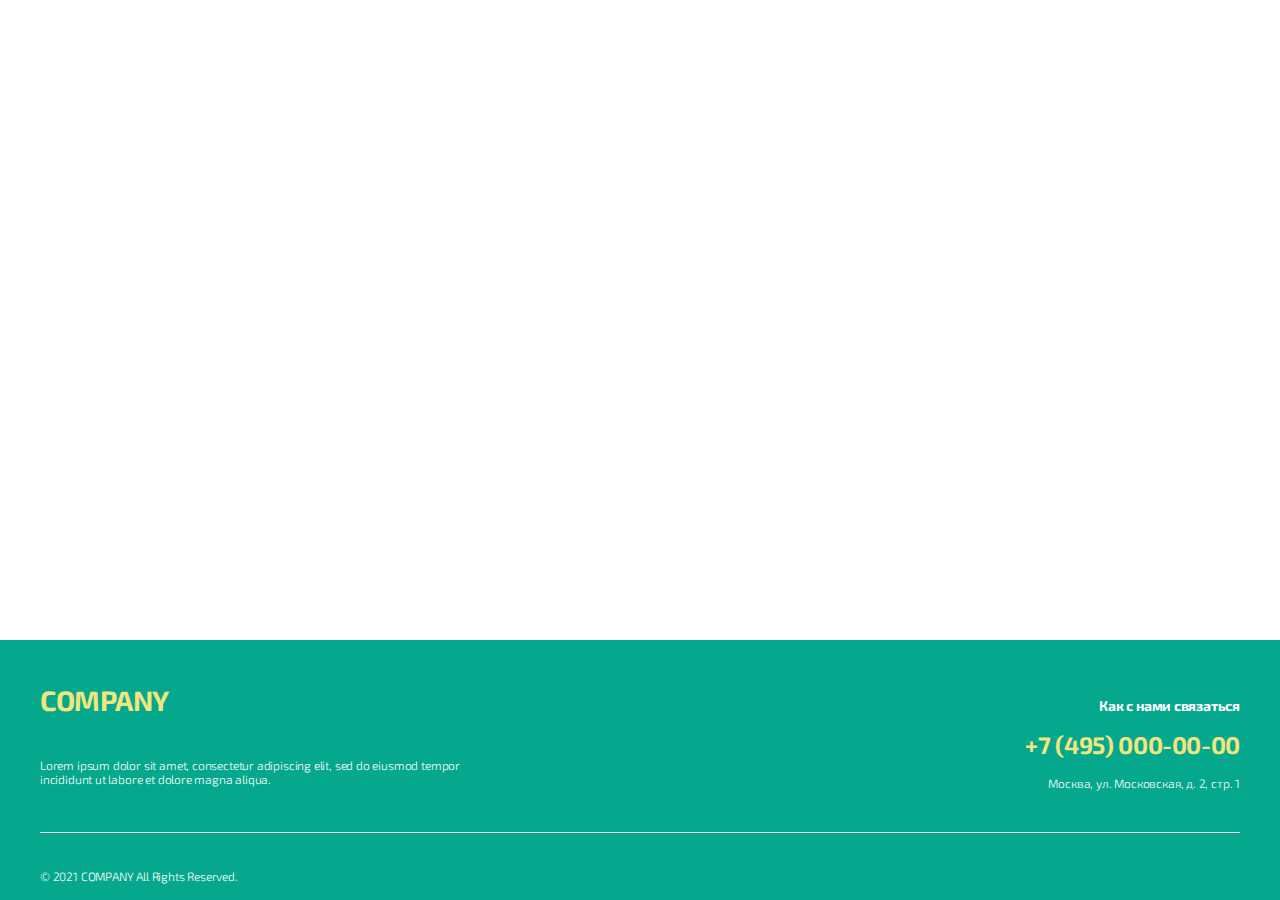
<file: projects/footer/index.html>
<!DOCTYPE html>
<html lang="en">
<head>
    <meta charset="UTF-8">
    <meta http-equiv="X-UA-Compatible" content="IE=edge">
    <meta name="viewport" content="width=device-width, initial-scale=1.0">
    <title>Document</title>
    <link rel="stylesheet" href="style.css">
    <!-- Подключите шрифт -->
    <link rel="preconnect" href="https://fonts.googleapis.com">
    <link rel="preconnect" href="https://fonts.gstatic.com" crossorigin>
    <link href="https://fonts.googleapis.com/css2?family=Exo+2:ital,wght@0,100..900;1,100..900&display=swap" rel="stylesheet">
</head>
<body>
    <div class="wrapper">
        <main class="main"></main>
        <footer class="footer">
            <!-- Здесь должен быть ваш код -->
            <div class = "footer__top">
                <div class = "footer__left">
                    <a href = "index.html" class = "logo">COMPANY</a>
                    <div class = "text">
                        <p>Lorem ipsum dolor sit amet, consectetur adipiscing elit, sed do eiusmod tempor incididunt ut labore et dolore magna aliqua.</p>
                    </div>
                </div>
                <div class = "footer__right">
                    <div class = "contact">
                        <p>Как с нами связаться</p>
                    </div>
                    <a href = "#" class = "phone">+7 (495) 000-00-00</a>
                    <div class = "address">
                        <p>Москва, ул. Московская, д. 2, стр. 1</p>
                    </div>
                </div>
            </div>
            <div class = "footer__bottom">
                <p>© 2021 COMPANY All Rights Reserved.</p>
            </div>
        </footer>
    </div>
</body>
</html>
</file>
<file: projects/footer/style.css>
*{
    margin: 0;
    padding: 0;
}
html,body{
    font-family: 'Exo 2', sans-serif;
    height: 100%;
    color: white;
}
.wrapper {
	display: flex;
	flex-direction: column;
	min-height: 100%;
}
.main {
	flex: 1 0 auto;
}
.footer{
    flex: 0 0 auto;
    background-color: #05A88D;
    height: 260px;
}

.footer__top{
    display: flex;
    margin-left: 40px;
    margin-right: 40px;
    border-bottom: 1px solid white;
}

.footer__left{
    margin-right: auto;
    margin-top: 44px;
    margin-bottom: 28px;
}


.logo{
    width: 131px;
    height: 34px;
    color: #F1E67D;
    font-size: 28px;
    font-weight: 700;
    line-height: 33.6px;
    letter-spacing: -0.015em;
    text-align: left;
    text-decoration: none;
    margin-top: 44px;
}

.text{
    width: 437px;
    height: 46px;
    font-size: 12px;
    font-weight: 300;
    line-height: 14.4px;
    letter-spacing: -0.015em;
    text-align: left;
    margin-top: 40px;
    
}

.footer__right{
    margin-top: 58px;
    margin-bottom: 16px;
}

.contact{
    width: 160px;
    height: 17px;
    font-size: 14px;
    font-weight: 700;
    line-height: 16.8px;
    letter-spacing: -0.015em;
    margin-left: auto;
    margin-bottom: 16px;
    text-align: right;
}

.phone{
    color: #F1E67D;
    font-size: 24px;
    font-weight: 700;
    line-height: 28.8px;
    letter-spacing: -0.015em;
    text-decoration: none;
    width: 226px;
    height: 30px;
    margin-left: auto;
    text-align: right;
}

.address{
    font-size: 12px;
    font-weight: 300;
    line-height: 14.4px;
    letter-spacing: -0.015em;
    margin-left: auto;
    margin-top: 16px;
    text-align: right;
}

.footer__bottom{
    font-size: 12px;
    font-weight: 300;
    line-height: 14.4px;
    letter-spacing: -0.015em;
    text-align: left;
    margin-left: 40px;
    margin-top: 36px;
    margin-bottom: 36px;
}
</file>
